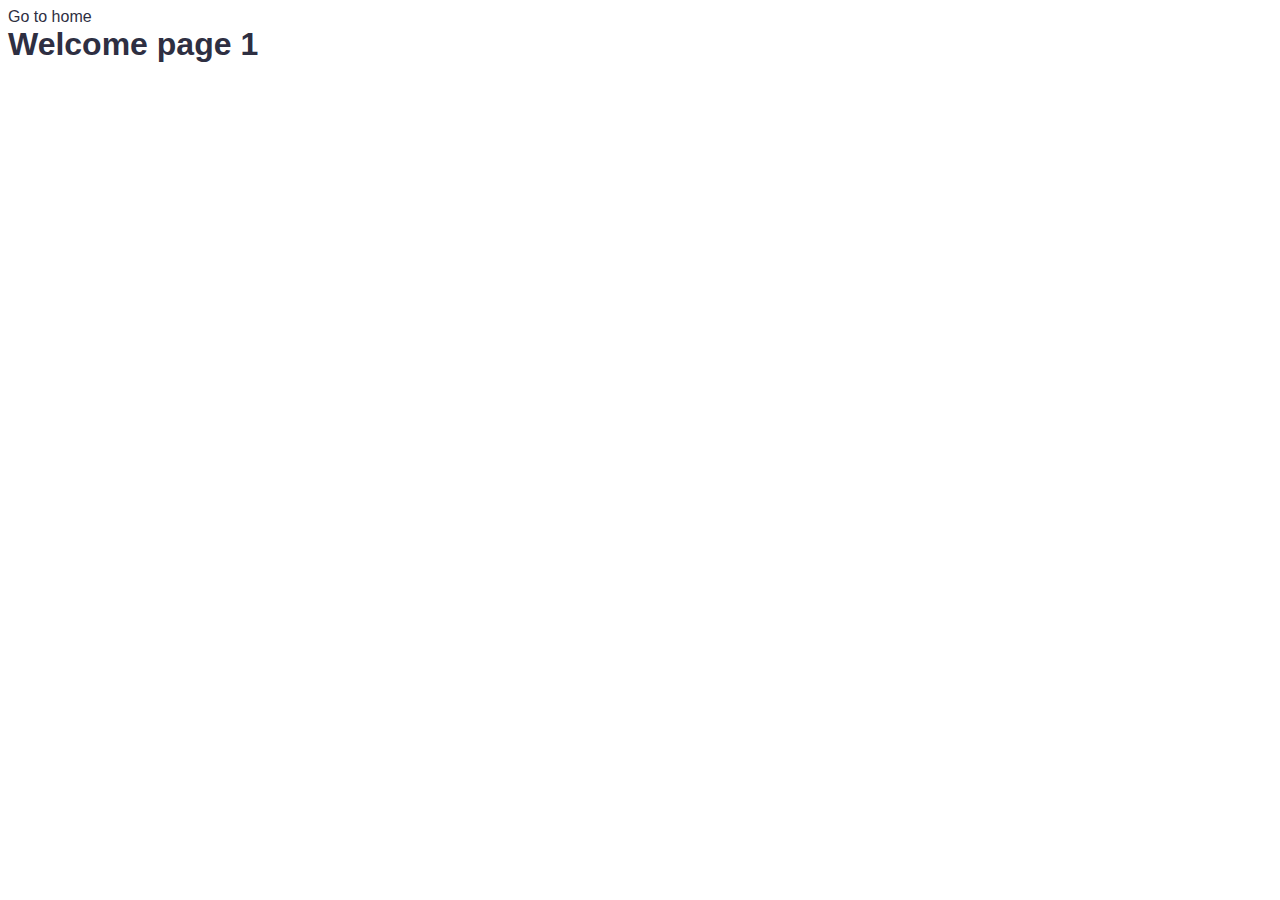
<file: src/1-gallery.html>
<!DOCTYPE html>
<html lang="en">
  <head>
    <meta charset="UTF-8" />
    <meta http-equiv="X-UA-Compatible" content="IE=edge" />
    <meta name="viewport" content="width=device-width, initial-scale=1.0" />
    <link rel="stylesheet" href="./css/styles.css">
    <title>Gallery</title>
  </head>
  <body>
    <section>
      <a href="./index.html">Go to home</a>
      <h1>Welcome page 1</h1>
      <ul class="gallery"></ul>
    </section>
    <script type="module" src="./js/1-gallery.js"></script>
  </body>
</html>
</file>
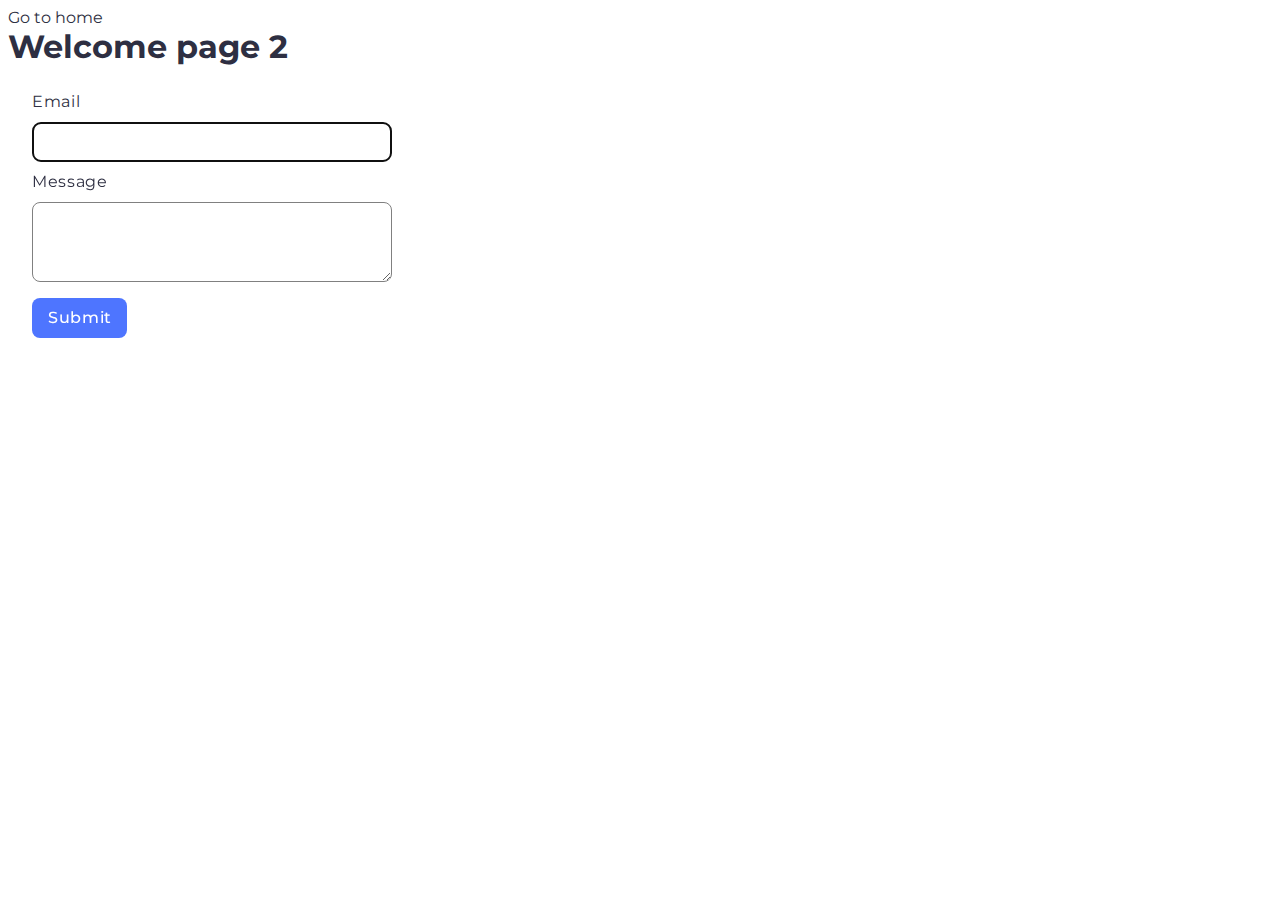
<file: src/2-form.html>
<!DOCTYPE html>
<html lang="en">
  <head>
    <meta charset="UTF-8" />
    <meta http-equiv="X-UA-Compatible" content="IE=edge" />
    <meta name="viewport" content="width=device-width, initial-scale=1.0" />
    <link rel="stylesheet" href="./css/styles.css" />
    <link rel="preconnect" href="https://fonts.googleapis.com">
    <link href="https://fonts.googleapis.com/css2?family=Montserrat:ital,wght@0,100..900;1,100..900&display=swap" rel="stylesheet">
    <link rel="preconnect" href="https://fonts.gstatic.com" crossorigin>
    <title>Form</title>
  </head>
  <body>
    <section>
      <a href="./index.html">Go to home</a>
      <h1>Welcome page 2</h1>
    </section>
    <form class="feedback-form" autocomplete="off">
      <label>
        Email
        <input type="email" name="email" autofocus />
      </label>
      <label>
        Message
        <textarea name="message" rows="8"></textarea>
      </label>
      <button type="submit">Submit</button>
    </form>
    <script type="module" src="./js/2-form.js"></script>
  </body>
</html>
</file>
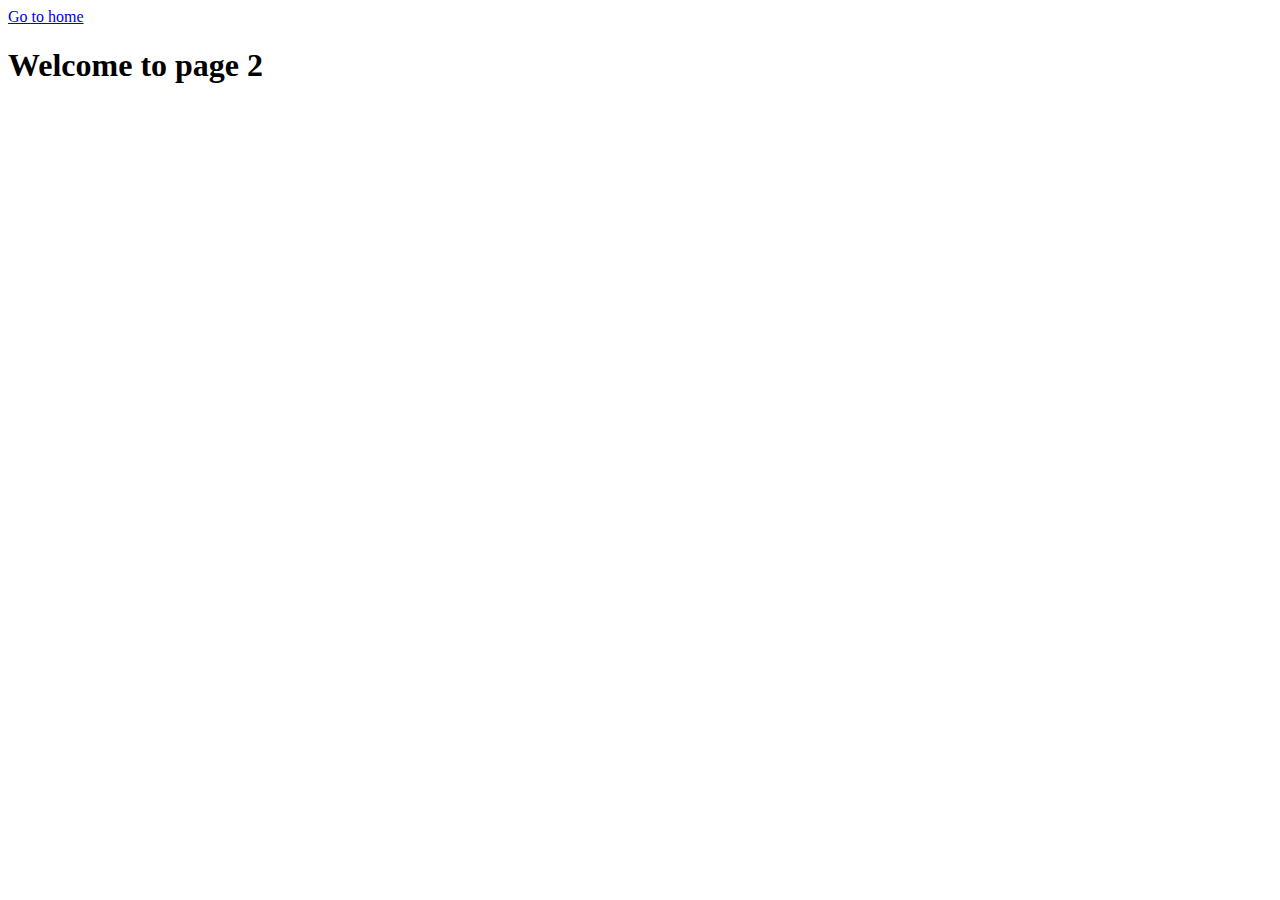
<file: src/page-2.html>
<!DOCTYPE html>
<html lang="en">
  <head>
    <meta charset="UTF-8" />
    <meta http-equiv="X-UA-Compatible" content="IE=edge" />
    <meta name="viewport" content="width=device-width, initial-scale=1.0" />
    <title>Page 2</title>
  </head>
  <body>
    <section>
      <a href="./index.html">Go to home</a>
      <h1>Welcome to page 2</h1>
    </section>
  </body>
</html>
</file>
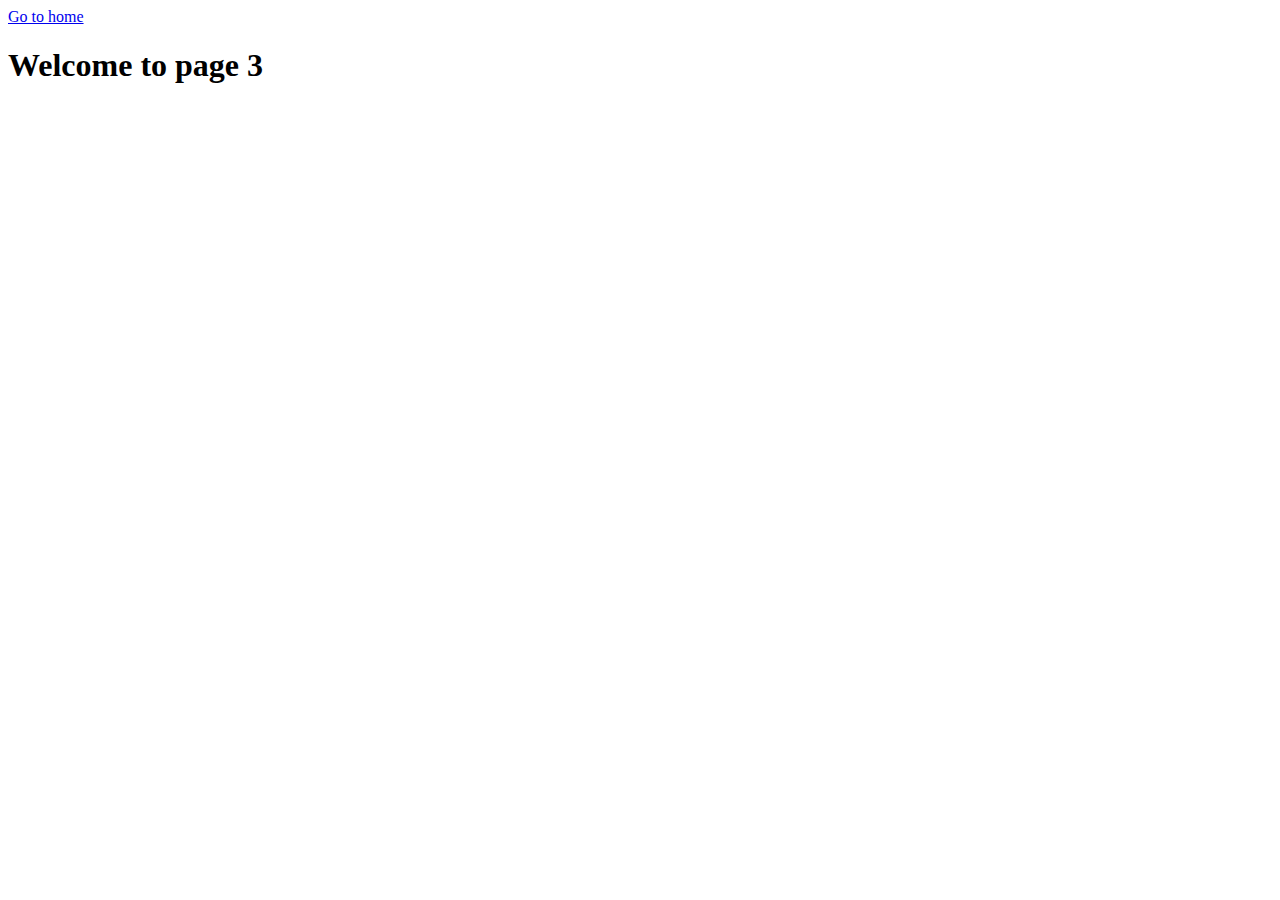
<file: src/page-3.html>
<!DOCTYPE html>
<html lang="en">
  <head>
    <meta charset="UTF-8" />
    <meta http-equiv="X-UA-Compatible" content="IE=edge" />
    <meta name="viewport" content="width=device-width, initial-scale=1.0" />
    <title>Page 3</title>
  </head>
  <body>
    <section>
      <a href="./index.html">Go to home</a>
      <h1>Welcome to page 3</h1>
    </section>
  </body>
</html>
</file>
<file: src/css/styles.css>
/**
  |============================
  | include css partials with
  | default @import url()
  |============================
*/
@import url('./reset.css');
@import url('./1-gallery.css');
@import url('./2-form.css');
</file>
